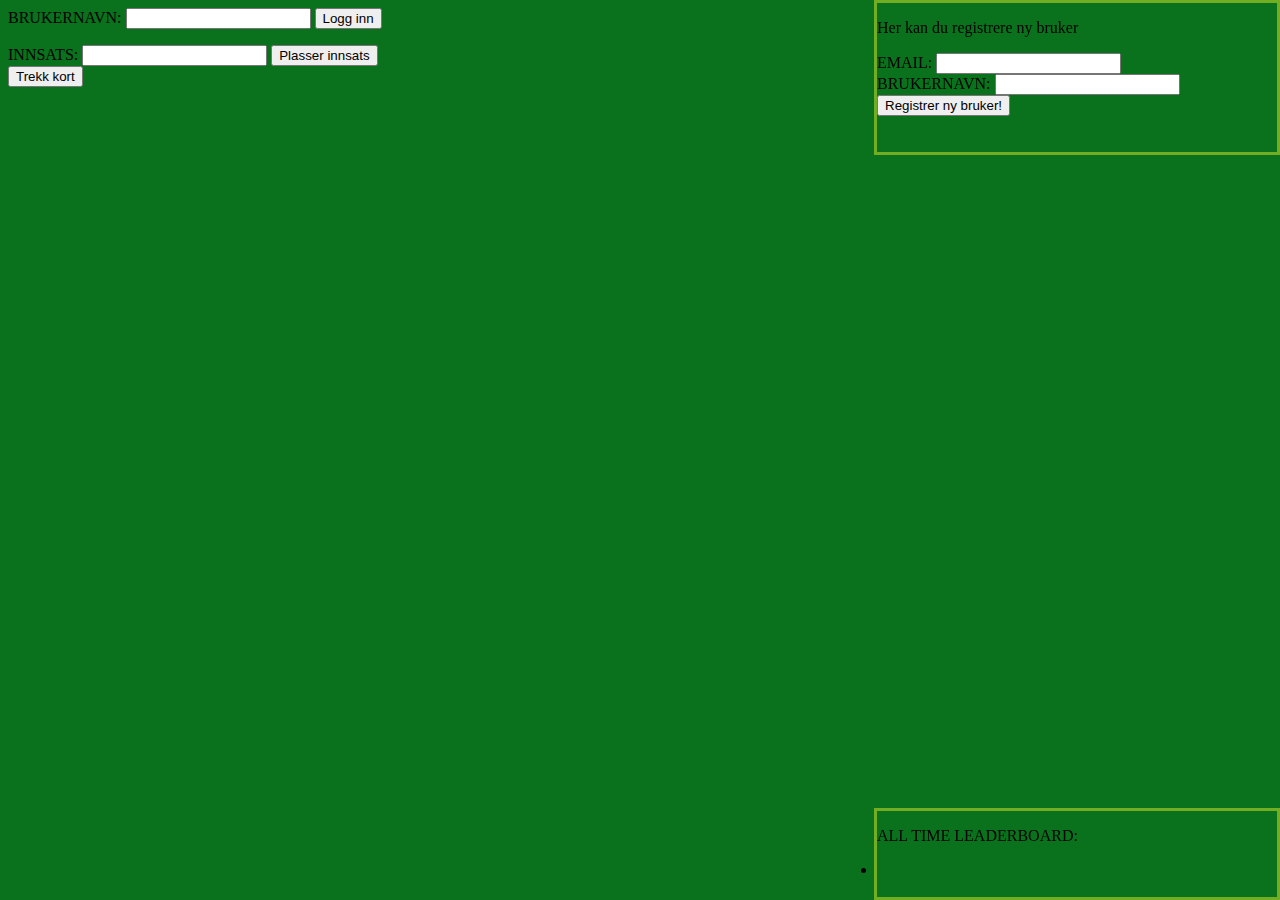
<file: index.html>
<!DOCTYPE html>
<html lang="en" dir="ltr">
  <head>
    <link rel="stylesheet" href="index.css" />
    <meta charset="utf-8" />
    <title></title>
  </head>

  <body bgcolor="#0a721d">
    BRUKERNAVN: <input id="brukernavn" /> <button id="loggInn">Logg inn</button>

    <div id="saldo">
      <!-- test test 4-->
    </div>

    <div class="fixed">
      <p>Her kan du registrere ny bruker</p>
      EMAIL: <input id="email" /> <br />
      BRUKERNAVN: <input id="brukernavnNy" />
      <button id="registrer">Registrer ny bruker!</button>
      <br /><br /><br />
    </div>

    <div class="fixed2">
      <p>ALL TIME LEADERBOARD:</p>
<li id="leaderboardList">
</li>
      <br />
    </div>

    <p id = "stuff">INNSATS: <input type="text" id="innsats" />
    <button id="sjekkInnsats" onclick="sjekkInnsats()">Plasser innsats</button>
    <br />
    <button id="oppstart" onclick="oppstart()">Trekk kort</button> <br /> </p>
    <div class="img">
      <img id="bilde1" width="100px" class="dealer" />
      <img id="bilde2" width="100px" class="dealer" />
      <img id="bilde3" width="100px" class="dealer" />
      <img id="bilde4" width="100px" class="dealer" />
      <img id="bilde5" width="100px" class="dealer" />
      <img id="bilde6" width="100px" class="dealer" />
      <img id="bilde7" width="100px" class="dealer" />
      <img id="bilde8" width="100px" class="dealer" />
    </div>
    <br />
    <br />
    <div id="currentPointDealer" class="center size"></div>
    <br />
    <br />

    <div class="img">
      <img id="bilde9" width="100px" class="dealer" />
      <img id="bilde10" width="100px" class="dealer" />
      <img id="bilde11" width="100px" class="dealer" />
      <img id="bilde12" width="100px" class="dealer" />
      <img id="bilde13" width="100px" class="dealer" />
      <img id="bilde14" width="100px" class="dealer" />
      <img id="bilde15" width="100px" class="dealer" />
      <img id="bilde16" width="100px" class="dealer" />
      <br />
      <br />
      <br />
      <br />
      <br />
    </div>
    <br />
    <div id="currentPoint" class="center size"></div>
    <div id="ut1" class="center size"></div>

    <script>
      require("@babel/register");
      require("./index.js");
    </script>
  </body>
</html>
</file>
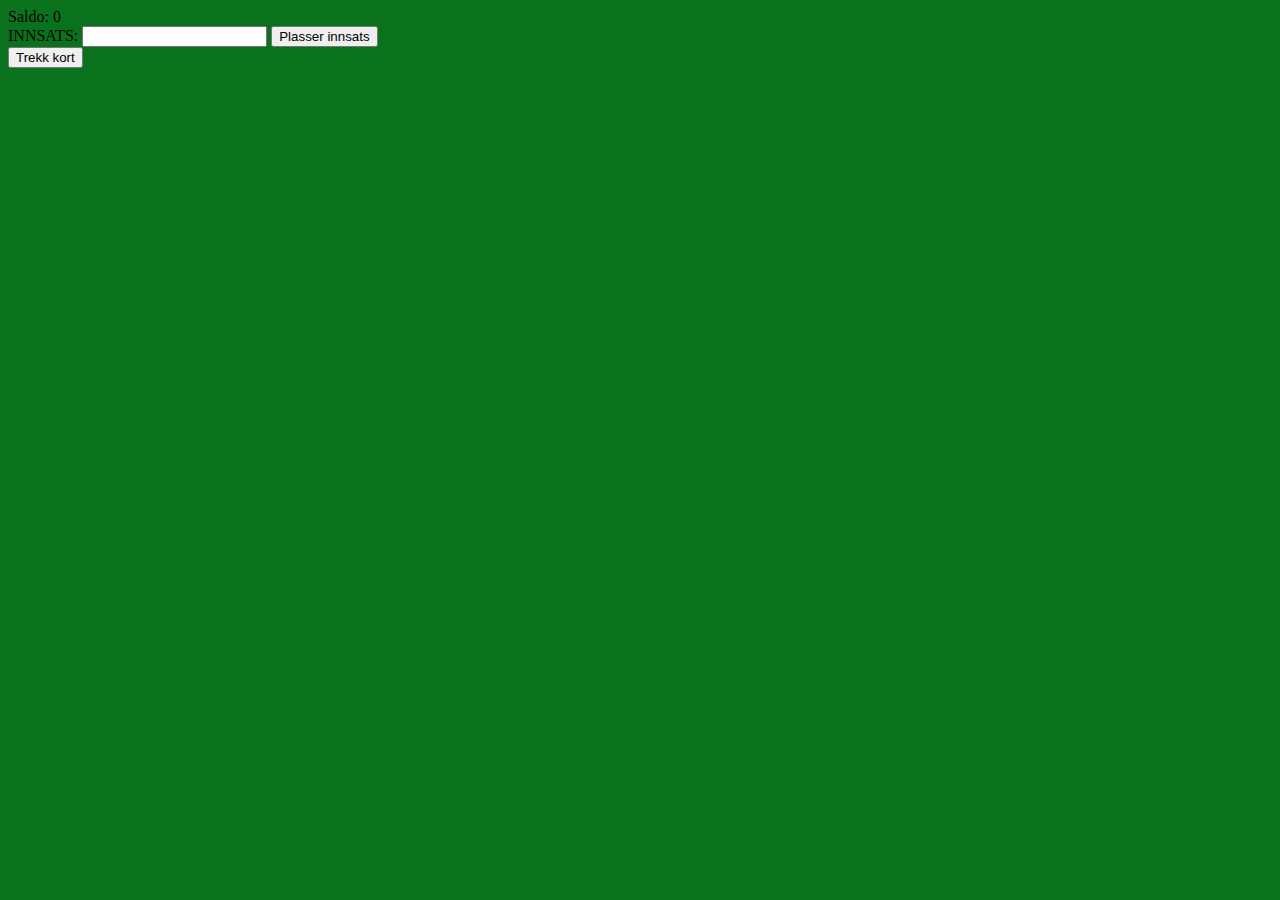
<file: blackjack.html>
<!DOCTYPE html>
<html lang="en" dir="ltr">
  <head>
    <link rel="stylesheet" href="blackjack.css">
    <meta charset="utf-8">
    <title></title>
  </head>

  <body bgcolor="#0a721d">
<div id="saldo">

<!-- test test 4-->
</div>
INNSATS: <input type="text" id="innsats"></input> <button id="sjekkInnsats" onclick="sjekkInnsats()">Plasser innsats</button>
<br>

    <button id="oppstart" onclick="oppstart()" >Trekk kort</button> <br>
<div class="img">
    <img id="bilde1" width="100px" class="dealer"/>
    <img id="bilde2" width="100px" class="dealer"/>
    <img id="bilde3" width="100px" class="dealer"/>
    <img id="bilde4" width="100px" class="dealer"/>
    <img id="bilde5" width="100px" class="dealer"/>
    <img id="bilde6" width="100px" class="dealer"/>
    <img id="bilde7" width="100px" class="dealer"/>
    <img id="bilde8" width="100px" class="dealer"/>
</div>
    <br>
    <br>
    <div id="currentPointDealer" class="center size">

    </div>
    <br>
    <br>

    <div class="img">


    <img id="bilde9" width="100px" class="dealer"/>
    <img id="bilde10" width="100px" class="dealer"/>
    <img id="bilde11" width="100px" class="dealer"/>
    <img id="bilde12" width="100px" class="dealer"/>
    <img id="bilde13" width="100px" class="dealer"/>
    <img id="bilde14" width="100px" class="dealer"/>
    <img id="bilde15" width="100px" class="dealer"/>
    <img id="bilde16" width="100px" class="dealer"/>
    <br>
    <br>
    <br>
    <br>
    <br>

  </div>
<br>
  <div id="currentPoint" class="center size">

  </div>
  <div id="ut1" class="center size">

  </div>

    <script type="text/javascript" src="blackjack.js"></script>
    <script type="text/javascript"  src="databaser.js">
    </script>
  </body>
</html>
</file>
<file: index.css>
.center {
  text-align: center;
}
.img {
  justify-content: center;
  margin: 0 auto;
}
.dealer {
  display: inline-block;
}
.spiller {
  display: inline-block;
}
.size {
  font-size: 150%;
}
.fixed {
  position: fixed;
  top: 0;
  right: 0;
  width: 400px;
  border: 3px solid #73ad21;
}
.fixed2 {
  position: fixed;
  bottom: 0;
  right: 0;
  width: 400px;
  border: 3px solid #73ad21;
}
</file>
<file: blackjack.css>
.center {
  text-align: center;

}
.img {
  justify-content: center;
  margin: 0 auto;
.dealer {
    display:inline-block;
}
.spiller{
    display:inline-block;
}
.size {
  font-size: 150%;
}
</file>
